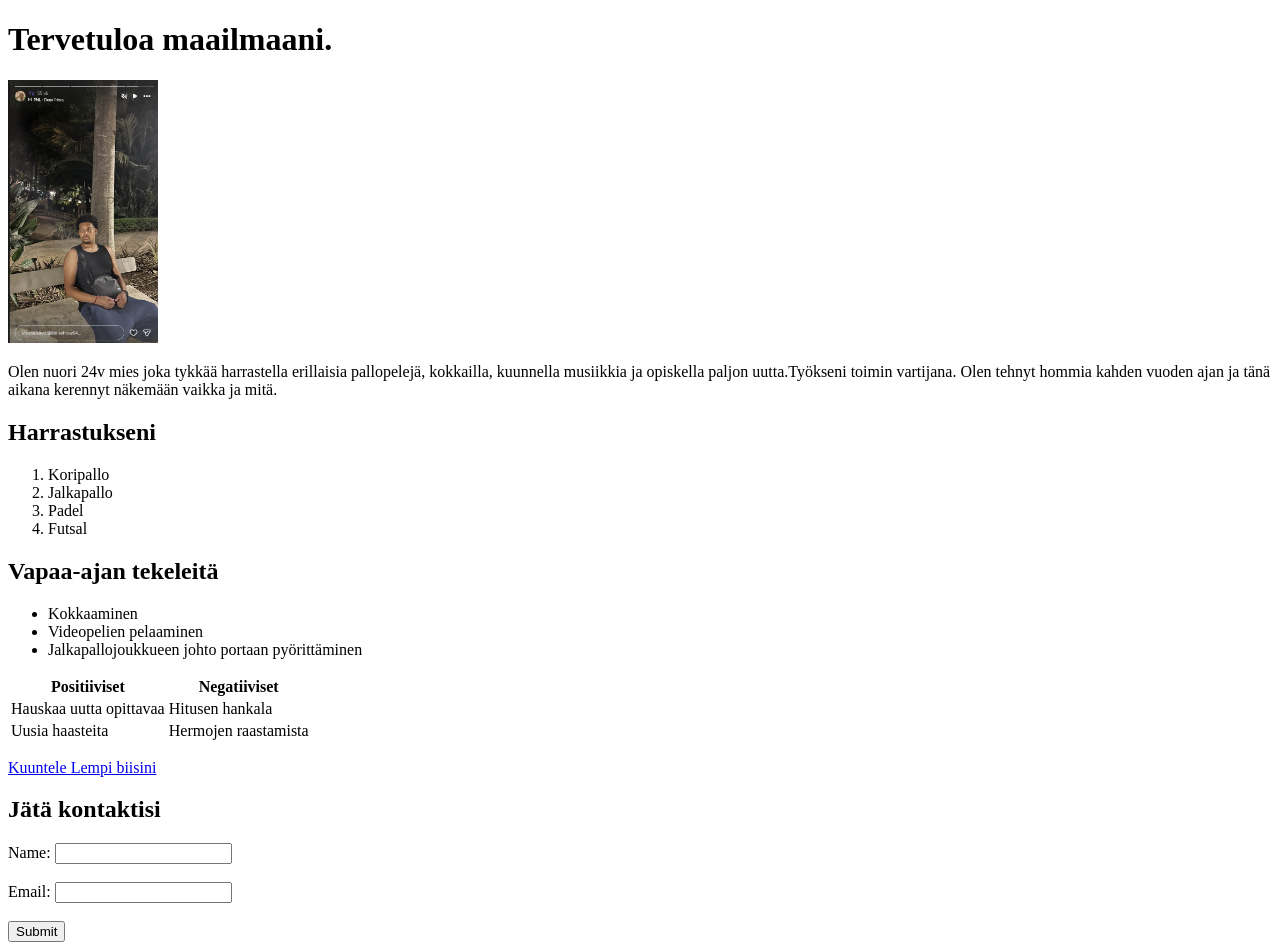
<file: ws_01/index.html>
<!DOCTYPE html>
<html lang="fi">

<head>
    <meta charset="UTF-8">
    <title>Justus</title>
</head>

<body>
    <h1>Tervetuloa maailmaani.</h1>
    <img src="kuva.png" alt="Kuva minusta" width="150">
    <p>Olen nuori 24v mies joka tykkää harrastella erillaisia pallopelejä, kokkailla, kuunnella musiikkia ja opiskella
        paljon uutta.Työkseni toimin vartijana. Olen tehnyt hommia kahden vuoden ajan ja tänä aikana kerennyt näkemään
        vaikka ja mitä.</p>
    <h2>Harrastukseni</h2>
    <ol>
        <li>Koripallo</li>
        <li>Jalkapallo</li>
        <li>Padel</li>
        <li>Futsal</li>
    </ol>
    <h2>Vapaa-ajan tekeleitä</h2>
    <ul>
        <li>Kokkaaminen</li>
        <li>Videopelien pelaaminen</li>
        <li>Jalkapallojoukkueen johto portaan pyörittäminen</li>
    </ul>
    <table>
        <tr>
            <th>Positiiviset</th>
            <th>Negatiiviset</th>
        </tr>
        <tr>
            <td>Hauskaa uutta opittavaa</td>
            <td>Hitusen hankala</td>
        </tr>
        <tr>
            <td>  Uusia haasteita</td>
            <td>  Hermojen raastamista</td>
        </tr>
    </table>
    <p>
        <a href="https://www.youtube.com/watch?v=UfNuombVZb4&list=RDUfNuombVZb4&start_radio=1">Kuuntele Lempi
            biisini</a>
    </p>
    <h2>Jätä kontaktisi</h2>
    <form>
        <label for="name">Name:</label>
        <input type="text" id="name" name="name"><br><br>
        <label for="email">Email:</label>
        <input type="email" id="email" name="email"><br><br>
        <input type="submit" value="Submit">
    </form>
</body>

</html>
</file>
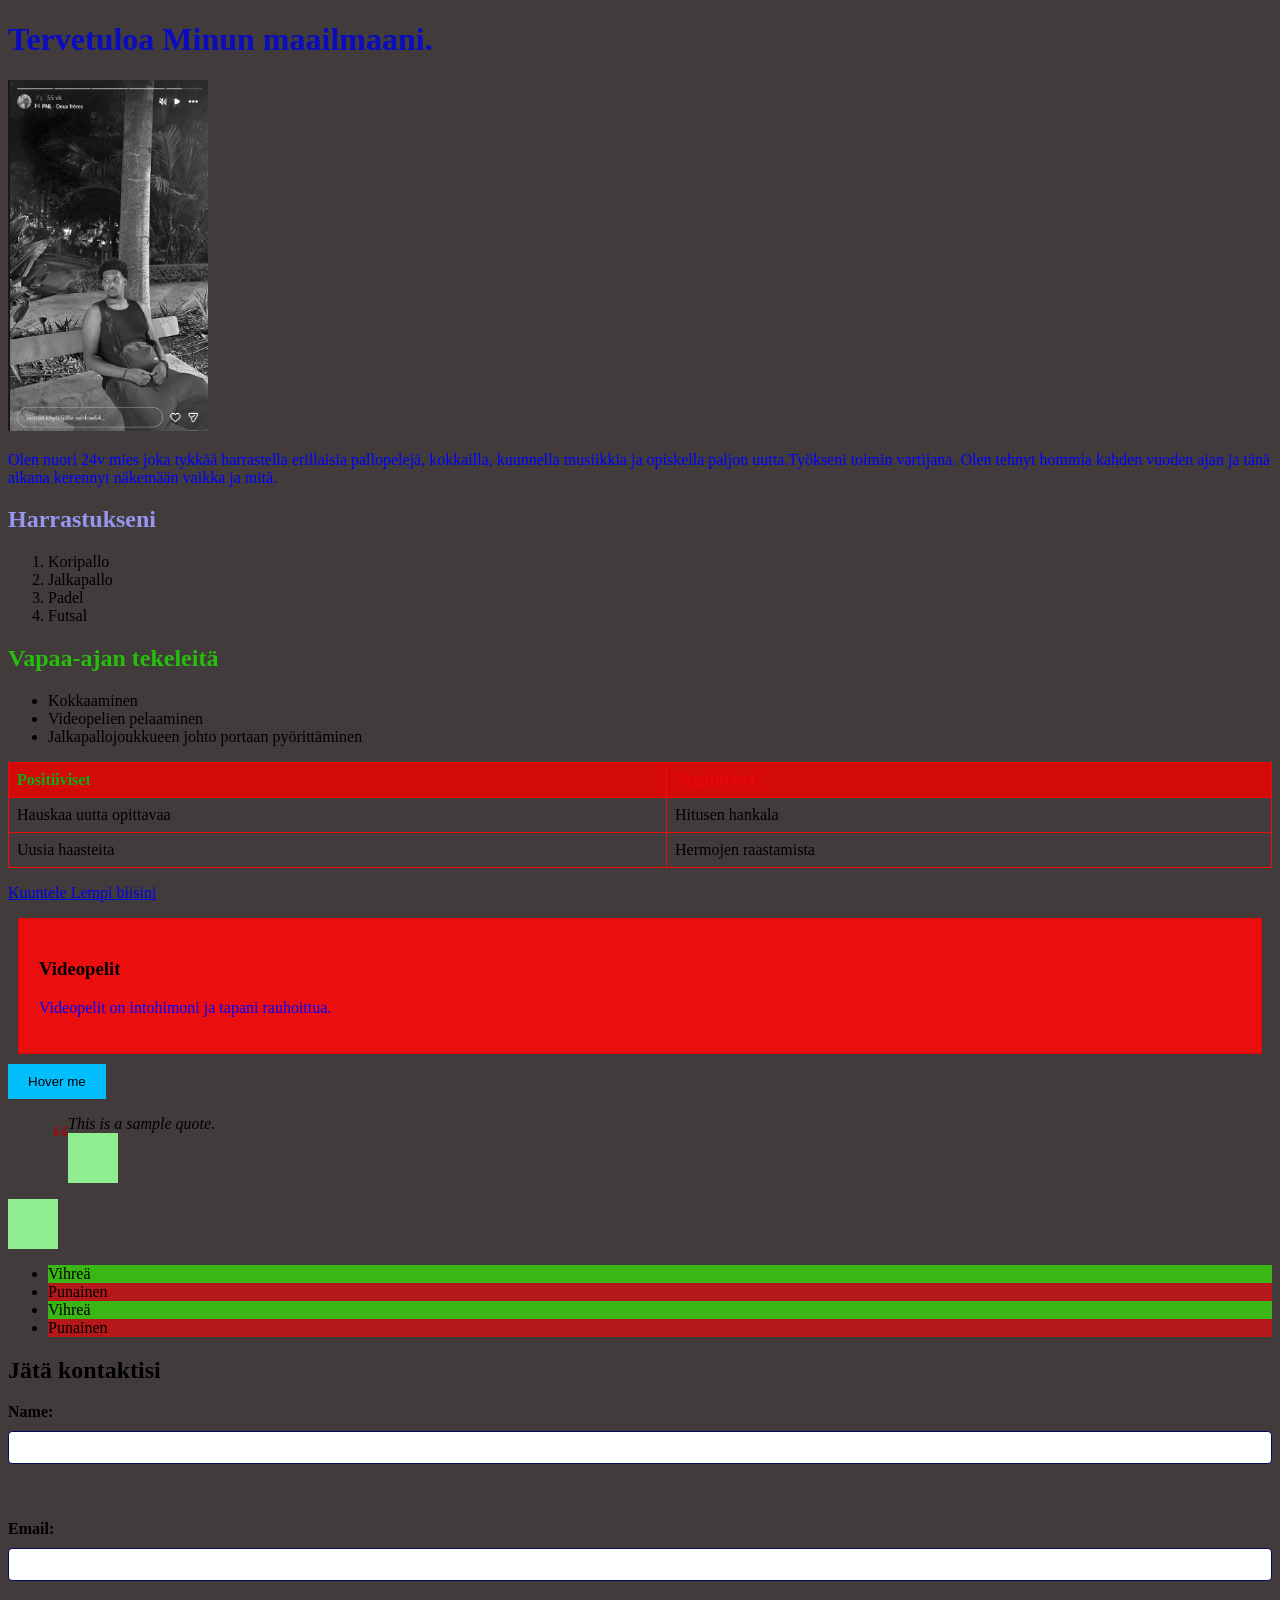
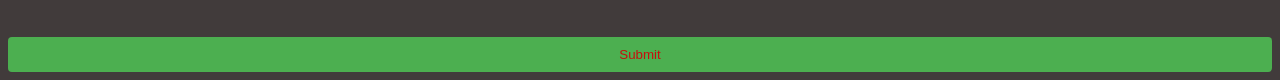
<file: ws_03/index.html>
<!DOCTYPE html>
<html lang="fi">

<head>
    <meta charset="UTF-8">
    <title>Justus</title>
    <link rel="stylesheet" href="styles.css">
    <style>
        h1 {
            color: rgb(11, 11, 192);
        }
    </style>
</head>

<body>
    <h1 style="color: rgb(11, 11, 192);">Tervetuloa Minun maailmaani.</h1>
    <img src="Kuva.png.png" alt="Kuva minusta" width="200" class="filter-image">
    <p>Olen nuori 24v mies joka tykkää harrastella erillaisia pallopelejä, kokkailla, kuunnella musiikkia ja opiskella
        paljon uutta.Työkseni toimin vartijana. Olen tehnyt hommia kahden vuoden ajan ja tänä aikana kerennyt näkemään
        vaikka ja mitä.</p>
    <h2 style="color: rgb(151, 151, 241);">Harrastukseni</h2>
    <ol>
        <li>Koripallo</li>
        <li>Jalkapallo</li>
        <li>Padel</li>
        <li>Futsal</li>
    </ol>
    <h2 style="color: rgb(38, 192, 11);">Vapaa-ajan tekeleitä</h2>
    <ul>
        <li>Kokkaaminen</li>
        <li>Videopelien pelaaminen</li>
        <li>Jalkapallojoukkueen johto portaan pyörittäminen</li>
    </ul>
    <table>
        <tr>
            <th style="color: rgb(11, 172, 25);">Positiiviset</th>
            <th style="color: rgb(235, 8, 8);">Negatiiviset</th>
        </tr>
        <tr>
            <td>Hauskaa uutta opittavaa</td>
            <td>Hitusen hankala</td>
        </tr>
        <tr>
            <td> Uusia haasteita</td>
            <td> Hermojen raastamista</td>
        </tr>
    </table>
    <p>
        <a href="https://www.youtube.com/watch?v=UfNuombVZb4&list=RDUfNuombVZb4&start_radio=1">Kuuntele Lempi
            biisini</a>
    </p>
    <div class="content-box">
        <h3>Videopelit</h3>
        <p>Videopelit on intohimoni ja tapani rauhoittua.</p>
    </div>
    <button class="transition-button">Hover me</button>
    <blockquote class="quote">
        This is a sample quote.<div class="animation-box"></div>
      </blockquote>
      <div class="animation-box"></div>
    <ul class="pseudo-list">
        <li>Vihreä</li>
        <li>Punainen</li>
        <li>Vihreä</li>
        <li>Punainen</li>
      </ul>
    <h2>Jätä kontaktisi</h2>
    <form>
        <label for="name">Name:</label>
        <input type="text" id="name" name="name"><br><br>
        <label for="email">Email:</label>
        <input type="email" id="email" name="email"><br><br>
        <input type="submit" value="Submit">
    </form>
</body>

</html>
</file>
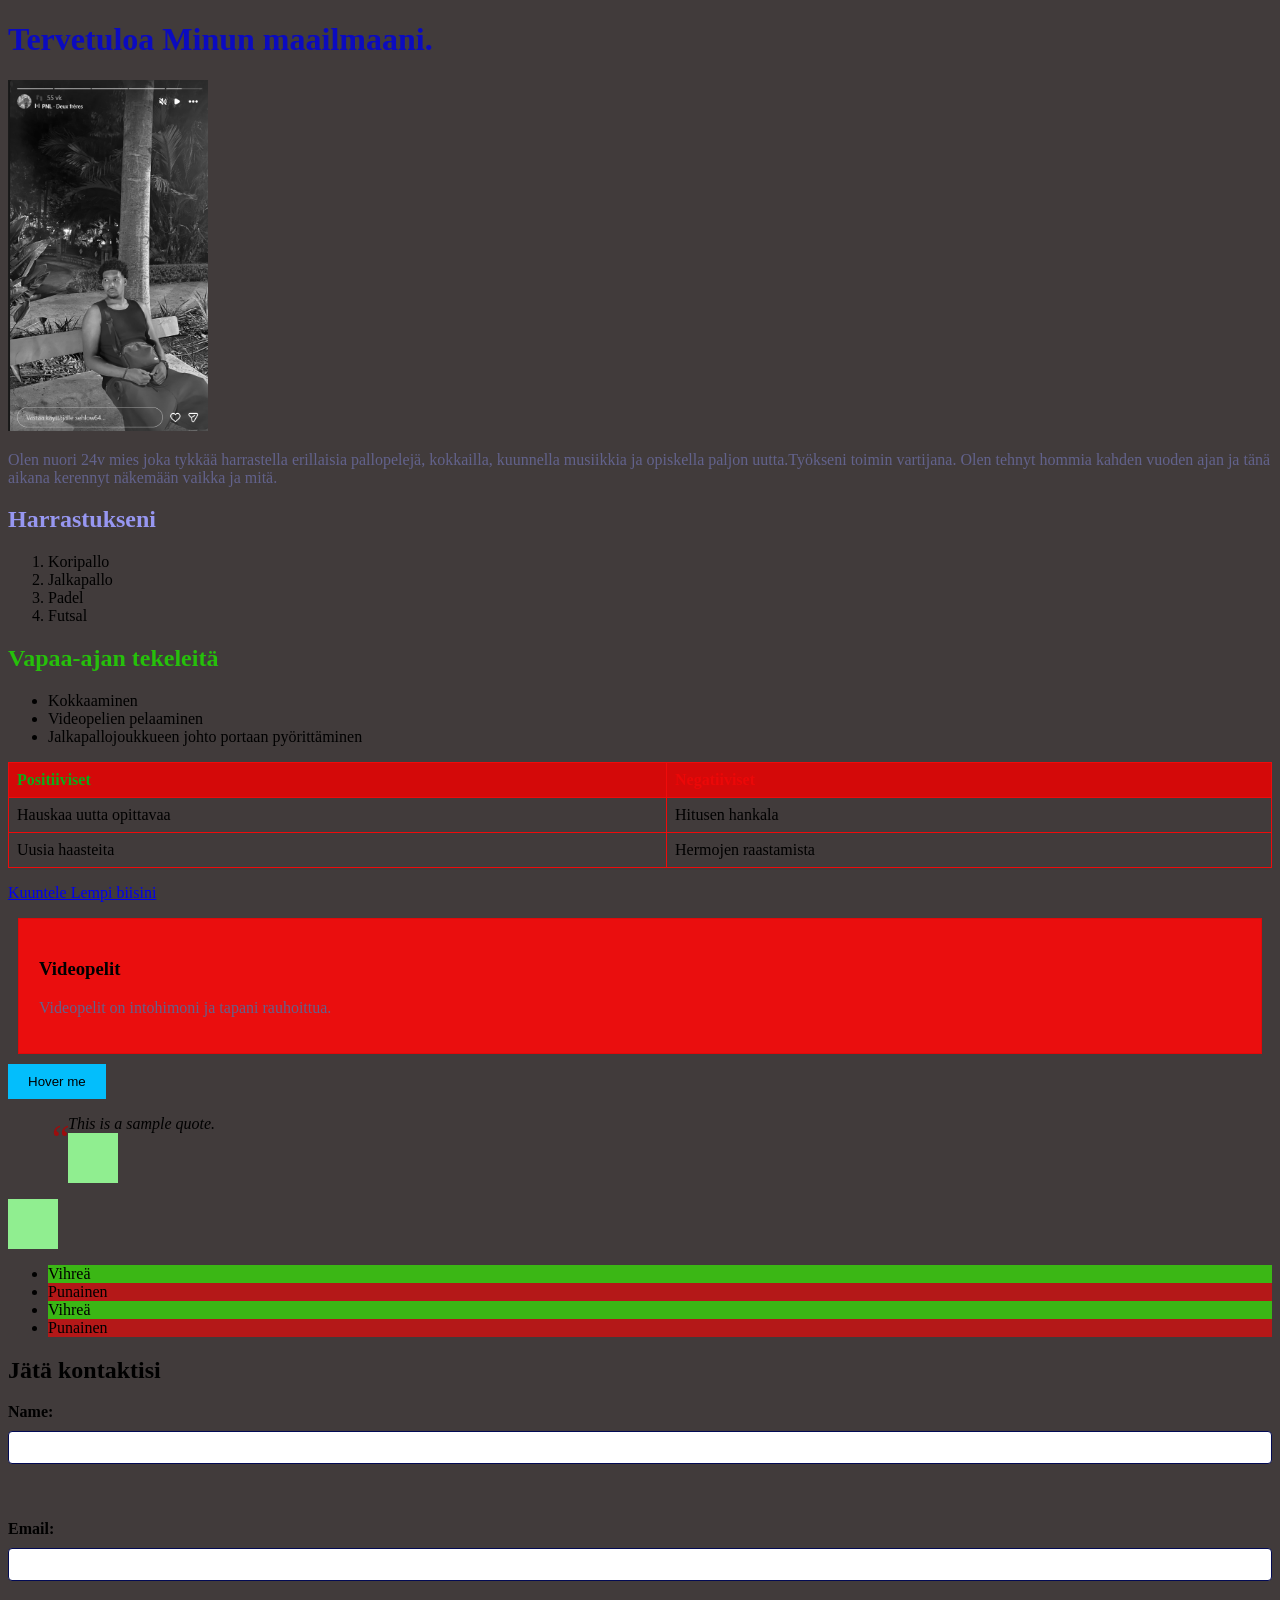
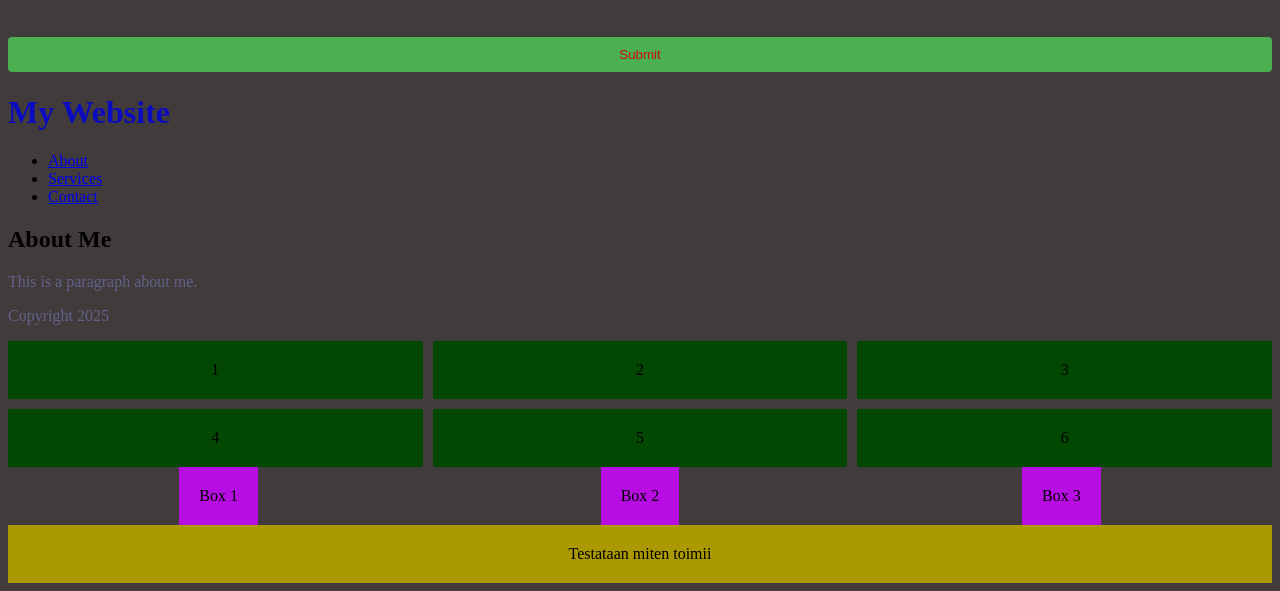
<file: ws_04/index.html>
<!DOCTYPE html>
<html lang="fi">

<head>
    <meta charset="UTF-8">
    <title>Justus</title>
    <link rel="stylesheet" href="styles.css">
    <style>
        h1 {
            color: rgb(11, 11, 192);
        }
    </style>
</head>

<body>
    <h1 style="color: rgb(11, 11, 192);">Tervetuloa Minun maailmaani.</h1>
    <img src="Kuva.png.png" alt="Kuva minusta" width="200" class="filter-image">
    <p>Olen nuori 24v mies joka tykkää harrastella erillaisia pallopelejä, kokkailla, kuunnella musiikkia ja opiskella
        paljon uutta.Työkseni toimin vartijana. Olen tehnyt hommia kahden vuoden ajan ja tänä aikana kerennyt näkemään
        vaikka ja mitä.</p>
    <h2 style="color: rgb(151, 151, 241);">Harrastukseni</h2>
    <ol>
        <li>Koripallo</li>
        <li>Jalkapallo</li>
        <li>Padel</li>
        <li>Futsal</li>
    </ol>
    <h2 style="color: rgb(38, 192, 11);">Vapaa-ajan tekeleitä</h2>
    <ul>
        <li>Kokkaaminen</li>
        <li>Videopelien pelaaminen</li>
        <li>Jalkapallojoukkueen johto portaan pyörittäminen</li>
    </ul>
    <table>
        <tr>
            <th style="color: rgb(11, 172, 25);">Positiiviset</th>
            <th style="color: rgb(235, 8, 8);">Negatiiviset</th>
        </tr>
        <tr>
            <td>Hauskaa uutta opittavaa</td>
            <td>Hitusen hankala</td>
        </tr>
        <tr>
            <td> Uusia haasteita</td>
            <td> Hermojen raastamista</td>
        </tr>
    </table>
    <p>
        <a href="https://www.youtube.com/watch?v=UfNuombVZb4&list=RDUfNuombVZb4&start_radio=1">Kuuntele Lempi
            biisini</a>
    </p>
    <div class="content-box">
        <h3>Videopelit</h3>
        <p>Videopelit on intohimoni ja tapani rauhoittua.</p>
    </div>
    <button class="transition-button">Hover me</button>
    <blockquote class="quote">
        This is a sample quote.<div class="animation-box"></div>
      </blockquote>
      <div class="animation-box"></div>
    <ul class="pseudo-list">
        <li>Vihreä</li>
        <li>Punainen</li>
        <li>Vihreä</li>
        <li>Punainen</li>
      </ul>
    <h2>Jätä kontaktisi</h2>
    <form>
        <label for="name">Name:</label>
        <input type="text" id="name" name="name"><br><br>
        <label for="email">Email:</label>
        <input type="email" id="email" name="email"><br><br>
        <input type="submit" value="Submit">
    </form>
    <header>
  <h1>My Website</h1>
  <nav>
    <ul>
      <li><a href="#about">About</a></li>
      <li><a href="#services">Services</a></li>
      <li><a href="#contact">Contact</a></li>
    </ul>
  </nav>
</header>

<main>
  <section id="about">
    <h2>About Me</h2>
    <p>This is a paragraph about me.</p>
  </section>
</main>

<footer>
  <p>Copyright 2025</p>
</footer>
<div class="grid-container">
  <div class="grid-item">1</div>
  <div class="grid-item">2</div>
  <div class="grid-item">3</div>
  <div class="grid-item">4</div>
  <div class="grid-item">5</div>
  <div class="grid-item">6</div>
</div>
<div class="flex-container">
  <div class="box">Box 1</div>
  <div class="box">Box 2</div>
  <div class="box">Box 3</div>
</div>
<div class="responsive-box"> Testataan miten toimii</div>
</body>

</html>
</file>
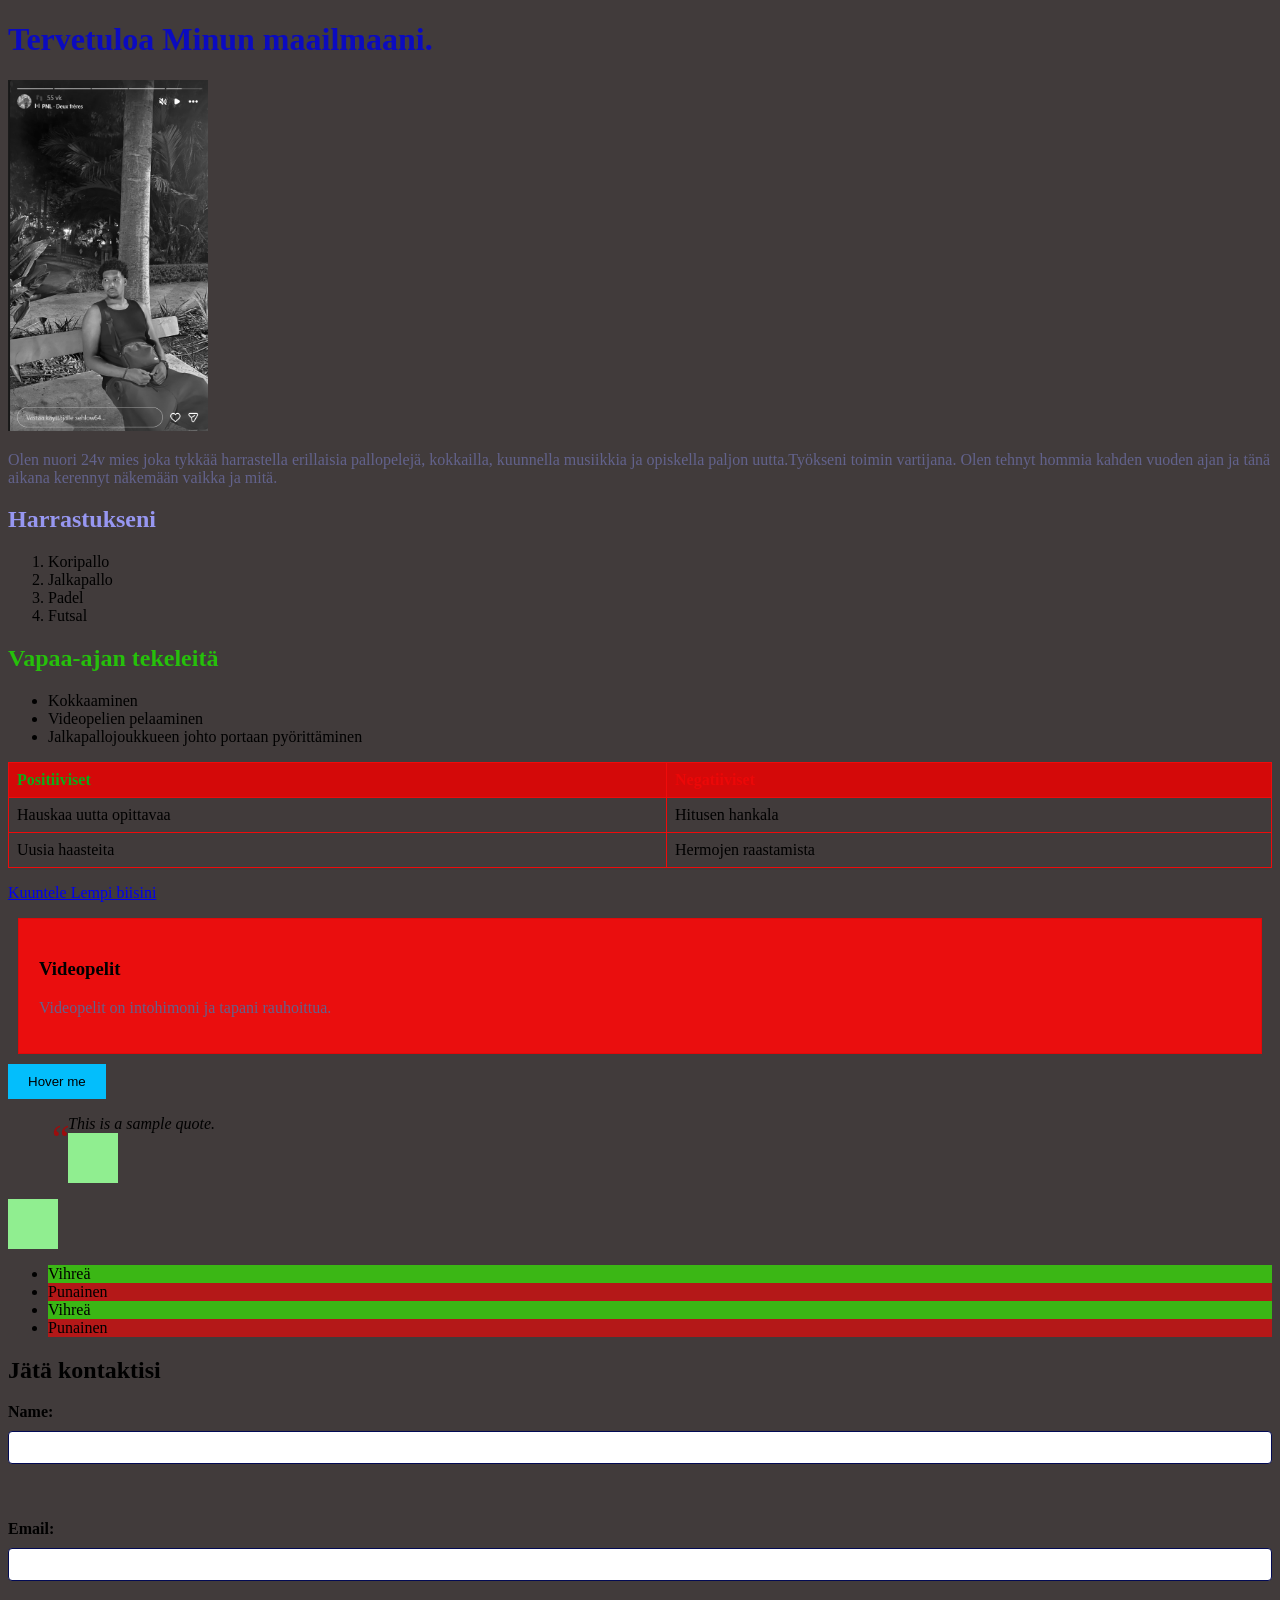
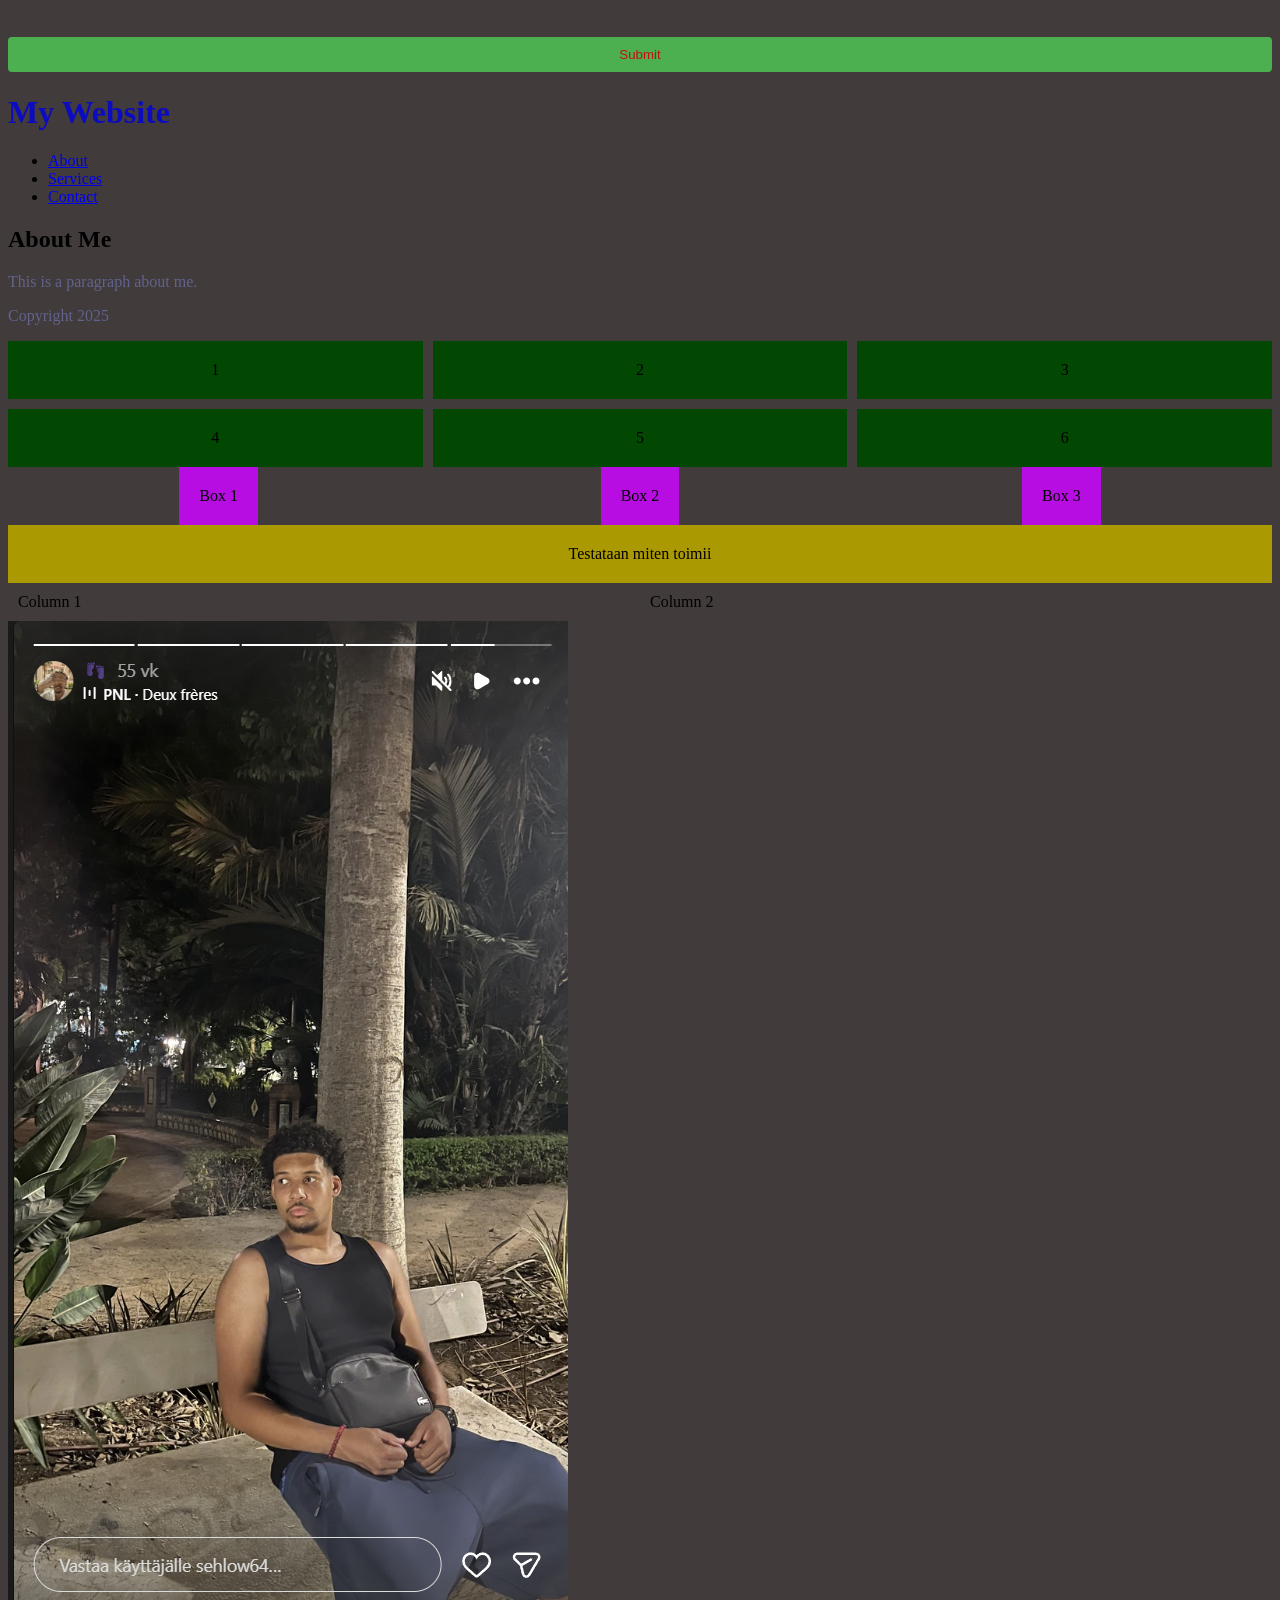
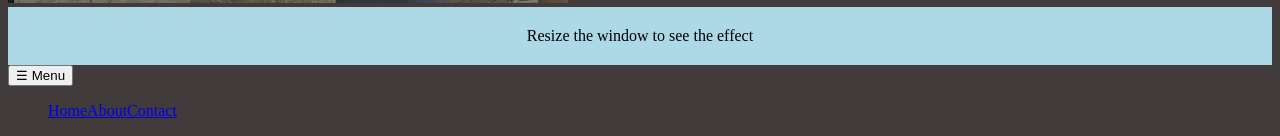
<file: ws_05/index.html>
<!DOCTYPE html>
<html lang="fi">

<head>
    <meta charset="UTF-8">
    <title>Justus</title>
    <link rel="stylesheet" href="styles.css">
    <style>
        h1 {
            color: rgb(11, 11, 192);
        }
    </style>
</head>

<body>
    <h1 style="color: rgb(11, 11, 192);">Tervetuloa Minun maailmaani.</h1>
    <img src="Kuva.png.png" alt="Kuva minusta" width="200" class="filter-image">
    <p>Olen nuori 24v mies joka tykkää harrastella erillaisia pallopelejä, kokkailla, kuunnella musiikkia ja opiskella
        paljon uutta.Työkseni toimin vartijana. Olen tehnyt hommia kahden vuoden ajan ja tänä aikana kerennyt näkemään
        vaikka ja mitä.</p>
    <h2 style="color: rgb(151, 151, 241);">Harrastukseni</h2>
    <ol>
        <li>Koripallo</li>
        <li>Jalkapallo</li>
        <li>Padel</li>
        <li>Futsal</li>
    </ol>
    <h2 style="color: rgb(38, 192, 11);">Vapaa-ajan tekeleitä</h2>
    <ul>
        <li>Kokkaaminen</li>
        <li>Videopelien pelaaminen</li>
        <li>Jalkapallojoukkueen johto portaan pyörittäminen</li>
    </ul>
    <table>
        <tr>
            <th style="color: rgb(11, 172, 25);">Positiiviset</th>
            <th style="color: rgb(235, 8, 8);">Negatiiviset</th>
        </tr>
        <tr>
            <td>Hauskaa uutta opittavaa</td>
            <td>Hitusen hankala</td>
        </tr>
        <tr>
            <td> Uusia haasteita</td>
            <td> Hermojen raastamista</td>
        </tr>
    </table>
    <p>
        <a href="https://www.youtube.com/watch?v=UfNuombVZb4&list=RDUfNuombVZb4&start_radio=1">Kuuntele Lempi
            biisini</a>
    </p>
    <div class="content-box">
        <h3>Videopelit</h3>
        <p>Videopelit on intohimoni ja tapani rauhoittua.</p>
    </div>
    <button class="transition-button">Hover me</button>
    <blockquote class="quote">
        This is a sample quote.<div class="animation-box"></div>
      </blockquote>
      <div class="animation-box"></div>
    <ul class="pseudo-list">
        <li>Vihreä</li>
        <li>Punainen</li>
        <li>Vihreä</li>
        <li>Punainen</li>
      </ul>
    <h2>Jätä kontaktisi</h2>
    <form>
        <label for="name">Name:</label>
        <input type="text" id="name" name="name"><br><br>
        <label for="email">Email:</label>
        <input type="email" id="email" name="email"><br><br>
        <input type="submit" value="Submit">
    </form>
    <header>
  <h1>My Website</h1>
  <nav>
    <ul>
      <li><a href="#about">About</a></li>
      <li><a href="#services">Services</a></li>
      <li><a href="#contact">Contact</a></li>
    </ul>
  </nav>
</header>

<main>
  <section id="about">
    <h2>About Me</h2>
    <p>This is a paragraph about me.</p>
  </section>
</main>

<footer>
  <p>Copyright 2025</p>
</footer>
<div class="grid-container">
  <div class="grid-item">1</div>
  <div class="grid-item">2</div>
  <div class="grid-item">3</div>
  <div class="grid-item">4</div>
  <div class="grid-item">5</div>
  <div class="grid-item">6</div>
</div>
<div class="flex-container">
  <div class="box">Box 1</div>
  <div class="box">Box 2</div>
  <div class="box">Box 3</div>
</div>
<div class="responsive-box"> Testataan miten toimii</div>
<div class="responsive-container">
      <div class="column">Column 1</div>
      <div class="column">Column 2</div>
    </div>
    <img src="Kuva.png.png" alt="Responsive Image" class="responsive-image">
    <div class="media-query-box">Resize the window to see the effect</div>
    <nav class="responsive-nav">
      <button class="menu-toggle">☰ Menu</button>
      <ul class="nav-list">
        <li><a href="#">Home</a></li>
        <li><a href="#">About</a></li>
        <li><a href="#">Contact</a></li>
      </ul>
    </nav>
</body>

</html>
</file>
<file: ws_03/styles.css>
p {
    color: blue;
}

body {
    background-color: rgb(65, 59, 59);
}

h1 {
    font-size: 2em;
}

.content-box {
    padding: 20px;
    margin: 10px;
    background-color: #ea0e0e;
    border: 1px solid #e00909;
}

table {
    width: 100%;
    border-collapse: collapse;
}

th,
td {
    border: 1px solid #ef0b0b;
    padding: 8px;
    text-align: left;
}

th {
    background-color: #d40909;
}

form {
    display: flex;
    flex-direction: column;
    gap: 10px;
}

label {
    font-weight: bold;
}

input[type="text"],
input[type="email"] {
    padding: 8px;
    border: 1px solid #020a54;
    border-radius: 4px;
}

input[type="submit"] {
    background-color: #4CAF50;
    color: rgb(199, 14, 14);
    padding: 10px;
    border: none;
    border-radius: 4px;
    cursor: pointer;
}

input[type="submit"]:hover {
    background-color: #45a049;
}

.transition-button {
    background-color: rgb(3, 190, 252);
    padding: 10px 20px;
    border: none;
    cursor: pointer;
    transition: background-color 0.3s ease;
}

.transition-button:hover {
    background-color: rgb(195, 26, 26);
}

.animation-box {
    width: 50px;
    height: 50px;
    background-color: lightgreen;
    position: relative;
    animation: move 2s infinite alternate;
}

@keyframes move {
    from {
        left: 0;
    }

    to {
        left: 100px;
    }
}

.pseudo-list li:nth-child(odd) {
    background-color: rgb(59, 183, 21);
}

.pseudo-list li:nth-child(even) {
    background-color: rgb(180, 24, 24);
}

.filter-image {
    filter: grayscale(100%);
    transition: filter 0.3s ease;
}

.filter-image:hover {
    filter: grayscale(0%);
}

.quote {
    position: relative;
    padding-left: 20px;
    font-style: italic;
}

.quote::before {
    content: '“';
    font-size: 40px;
    position: absolute;
    left: 0;
    top: 0;
    color: rgb(156, 13, 13);
}
</file>
<file: ws_04/styles.css>
p {
    color: rgb(98, 98, 140);
}

body {
    background-color: rgb(65, 59, 59);
}

h1 {
    font-size: 2em;
}

.content-box {
    padding: 20px;
    margin: 10px;
    background-color: #ea0e0e;
    border: 1px solid #e00909;
}

table {
    width: 100%;
    border-collapse: collapse;
}

th,
td {
    border: 1px solid #ef0b0b;
    padding: 8px;
    text-align: left;
}

th {
    background-color: #d40909;
}

form {
    display: flex;
    flex-direction: column;
    gap: 10px;
}

label {
    font-weight: bold;
}

input[type="text"],
input[type="email"] {
    padding: 8px;
    border: 1px solid #020a54;
    border-radius: 4px;
}

input[type="submit"] {
    background-color: #4CAF50;
    color: rgb(199, 14, 14);
    padding: 10px;
    border: none;
    border-radius: 4px;
    cursor: pointer;
}

input[type="submit"]:hover {
    background-color: #45a049;
}

.transition-button {
    background-color: rgb(3, 190, 252);
    padding: 10px 20px;
    border: none;
    cursor: pointer;
    transition: background-color 0.3s ease;
}

.transition-button:hover {
    background-color: rgb(195, 26, 26);
}

.animation-box {
    width: 50px;
    height: 50px;
    background-color: lightgreen;
    position: relative;
    animation: move 2s infinite alternate;
}

@keyframes move {
    from {
        left: 0;
    }

    to {
        left: 100px;
    }
}

.pseudo-list li:nth-child(odd) {
    background-color: rgb(59, 183, 21);
}

.pseudo-list li:nth-child(even) {
    background-color: rgb(180, 24, 24);
}

.filter-image {
    filter: grayscale(100%);
    transition: filter 0.3s ease;
}

.filter-image:hover {
    filter: grayscale(0%);
}

.quote {
    position: relative;
    padding-left: 20px;
    font-style: italic;
}

.quote::before {
    content: '“';
    font-size: 40px;
    position: absolute;
    left: 0;
    top: 0;
    color: rgb(156, 13, 13);
}
.grid-container {
  display: grid;
  grid-template-columns: repeat(3, 1fr);
  grid-gap: 10px;
}

.grid-item {
  background-color: rgb(2, 71, 2);
  padding: 20px;
  text-align: center;
}
.flex-container {
  display: flex;
  justify-content: space-around;
  align-items: center;
}

.box {
  background-color: rgb(183, 12, 226);
  padding: 20px;
  text-align: center;
}
.responsive-box {
  padding: 20px;
  text-align: center;
}

@media (max-width: 600px) {
  .responsive-box {
    background-color: rgb(177, 199, 9);
  }
}

@media (min-width: 601px) {
  .responsive-box {
    background-color: rgb(170, 153, 0);
  }
}
</file>
<file: ws_05/styles.css>
p {
    color: rgb(98, 98, 140);
}

body {
    background-color: rgb(65, 59, 59);
}

h1 {
    font-size: 2em;
}

.content-box {
    padding: 20px;
    margin: 10px;
    background-color: #ea0e0e;
    border: 1px solid #e00909;
}

table {
    width: 100%;
    border-collapse: collapse;
}

th,
td {
    border: 1px solid #ef0b0b;
    padding: 8px;
    text-align: left;
}

th {
    background-color: #d40909;
}

form {
    display: flex;
    flex-direction: column;
    gap: 10px;
}

label {
    font-weight: bold;
}

input[type="text"],
input[type="email"] {
    padding: 8px;
    border: 1px solid #020a54;
    border-radius: 4px;
}

input[type="submit"] {
    background-color: #4CAF50;
    color: rgb(199, 14, 14);
    padding: 10px;
    border: none;
    border-radius: 4px;
    cursor: pointer;
}

input[type="submit"]:hover {
    background-color: #45a049;
}

.transition-button {
    background-color: rgb(3, 190, 252);
    padding: 10px 20px;
    border: none;
    cursor: pointer;
    transition: background-color 0.3s ease;
}

.transition-button:hover {
    background-color: rgb(195, 26, 26);
}

.animation-box {
    width: 50px;
    height: 50px;
    background-color: lightgreen;
    position: relative;
    animation: move 2s infinite alternate;
}

@keyframes move {
    from {
        left: 0;
    }

    to {
        left: 100px;
    }
}

.pseudo-list li:nth-child(odd) {
    background-color: rgb(59, 183, 21);
}

.pseudo-list li:nth-child(even) {
    background-color: rgb(180, 24, 24);
}

.filter-image {
    filter: grayscale(100%);
    transition: filter 0.3s ease;
}

.filter-image:hover {
    filter: grayscale(0%);
}

.quote {
    position: relative;
    padding-left: 20px;
    font-style: italic;
}

.quote::before {
    content: '“';
    font-size: 40px;
    position: absolute;
    left: 0;
    top: 0;
    color: rgb(156, 13, 13);
}
.grid-container {
  display: grid;
  grid-template-columns: repeat(3, 1fr);
  grid-gap: 10px;
}

.grid-item {
  background-color: rgb(2, 71, 2);
  padding: 20px;
  text-align: center;
}
.flex-container {
  display: flex;
  justify-content: space-around;
  align-items: center;
}

.box {
  background-color: rgb(183, 12, 226);
  padding: 20px;
  text-align: center;
}
.responsive-box {
  padding: 20px;
  text-align: center;
}

@media (max-width: 600px) {
  .responsive-box {
    background-color: rgb(177, 199, 9);
  }
}

@media (min-width: 601px) {
  .responsive-box {
    background-color: rgb(170, 153, 0);
  }
}
.responsive-container {
      display: flex;
      flex-wrap: wrap;
    }
    
    .column {
      flex: 1;
      padding: 10px;
    }
    
    @media (max-width: 600px) {
      .column {
        flex: 100%;
      }
    }
    .responsive-image {
      max-width: 100%;
      height: auto;
    }
    .media-query-box {
      padding: 20px;
      text-align: center;
    }
    
    @media (max-width: 600px) {
      .media-query-box {
        background-color: lightcoral;
      }
    }
    
    @media (min-width: 601px) {
      .media-query-box {
        background-color: lightblue;
      }
    }
    .responsive-nav .nav-list {
      display: flex;
      list-style: none;
    }
    
    @media (max-width: 600px) {
      .responsive-nav .nav-list {
        display: none;
      }
    
      .responsive-nav .menu-toggle {
        display: block;
      }
    }
</file>
